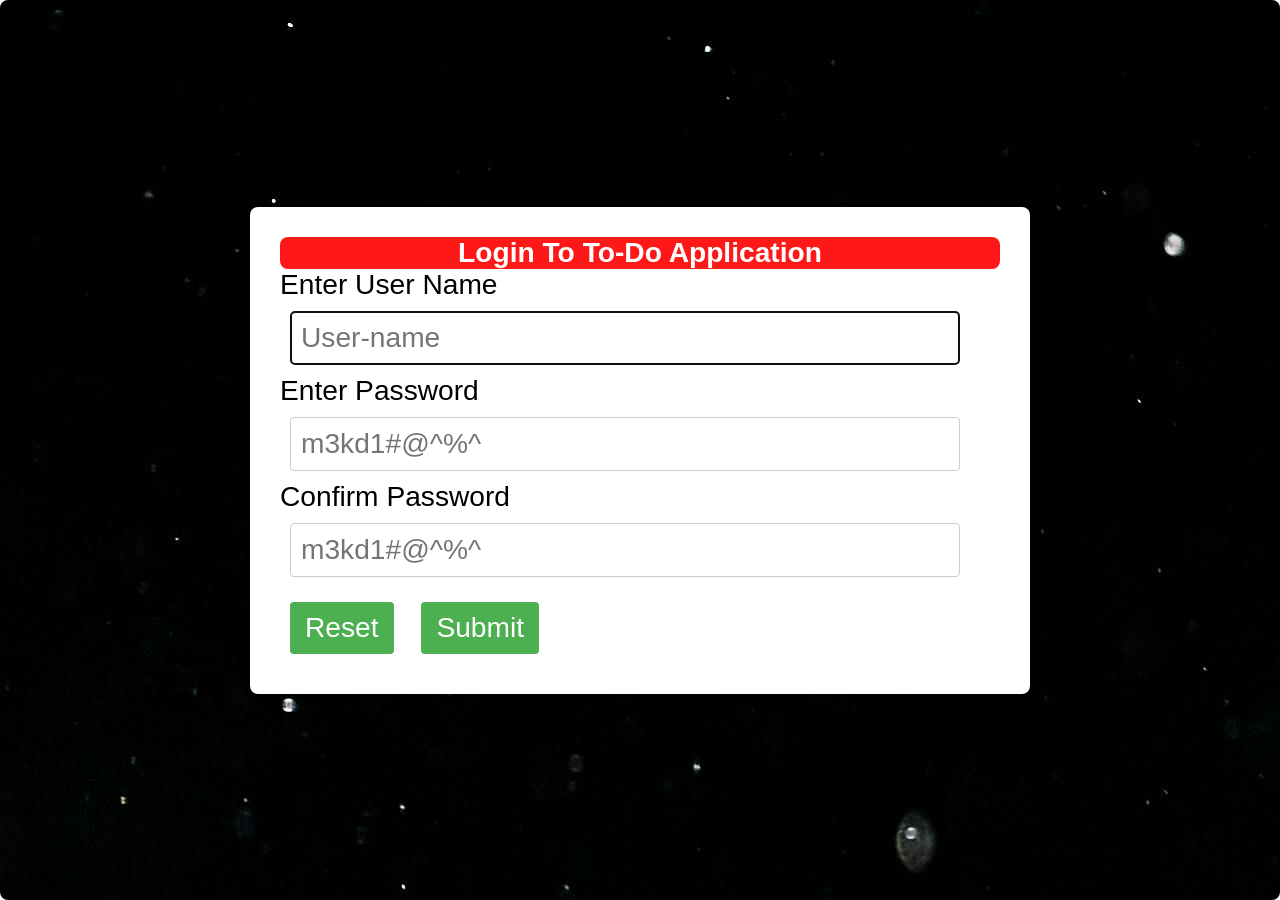
<file: index.html>
<!DOCTYPE html>
<html lang="en">

<head>
    <meta charset="UTF-8">
    <meta name="viewport" content="width=device-width, initial-scale=1.0">
    <title>Login Page</title>
    <link rel="stylesheet" href="css/index.css">
</head>

<body>
    <form method="post" onsubmit="veri()">
        <header>Login To To-Do Application</header>
        <main>
            <section id="m1">
                <label for="user">Enter User Name</label>
                <input type="text" id="user" name="user" placeholder="User-name" autofocus required>
            </section>
            <section id="m2">
                <label for="pass">Enter Password</label>
                <input type="password" id="pass" placeholder="m3kd1#@^%^" name="pass" required>
            </section>
            <section id="m3">
                <label for="cpass">Confirm Password</label>
                <input type="password" name="cpass" placeholder="m3kd1#@^%^" onkeyup="check(this)" id="cpass" required>
                <div id="error"></div>
            </section>
        </main>
        <footer id="foot">
            <input type="reset" value="Reset">
            <input type="submit" value="Submit">
        </footer>
    </form>
</body>
<script src="javascript/index.js"></script>
</html>
</file>
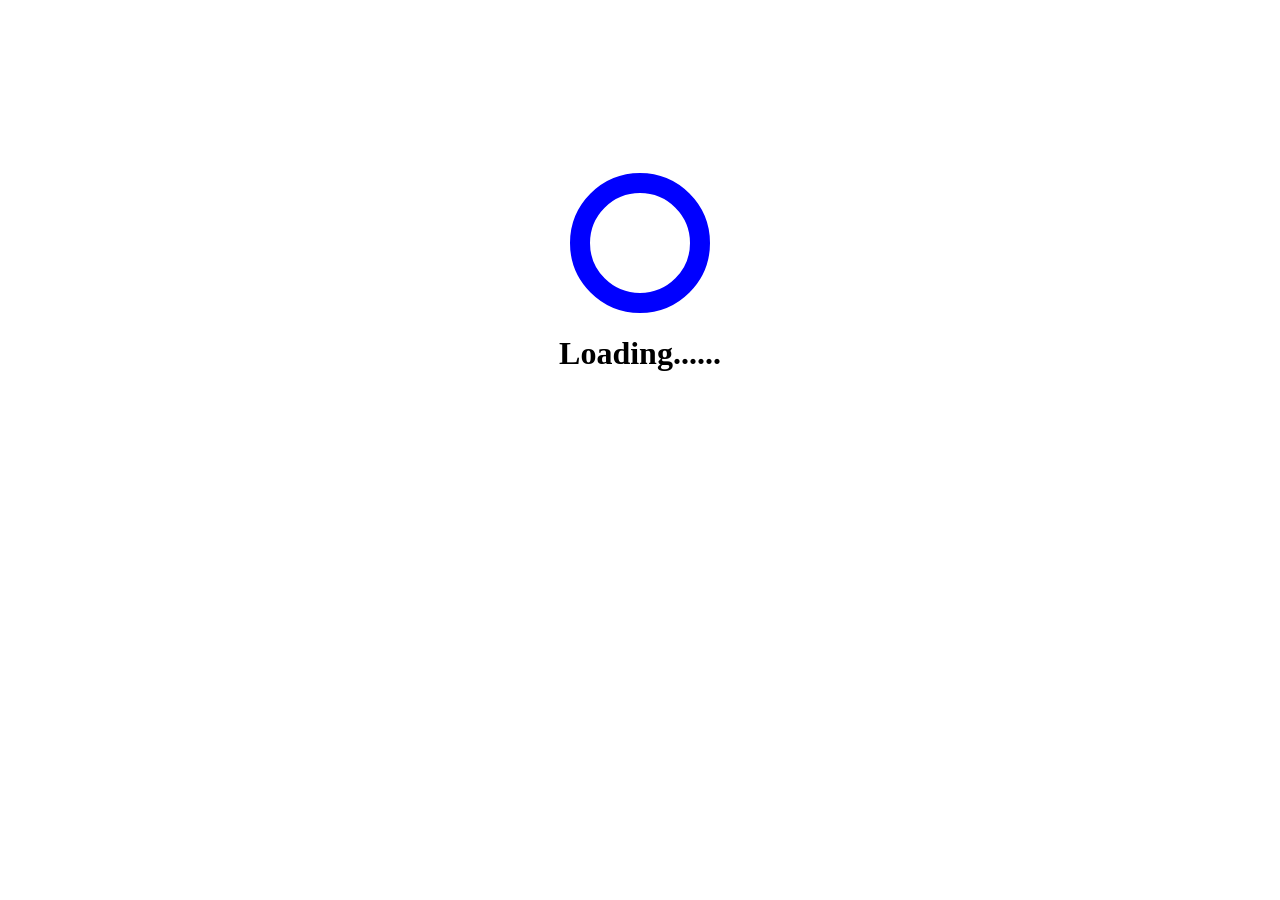
<file: Loader.html>
<!DOCTYPE html>
<html lang="en">

<head>
    <meta charset="UTF-8">
    <meta name="viewport" content="width=device-width, initial-scale=1.0">
    <title>Loading Plz wait......</title>
    <link rel="stylesheet" href="css/Loader.css">
</head>

<body onload="op()">
    <div id="pload">
        <div id="nload">
            <div id="load"></div>
        </div>
        <h1>Loading......</h1>
    </div>
</body>
<script src="javascript/Loader.js"></script>

</html>
</file>
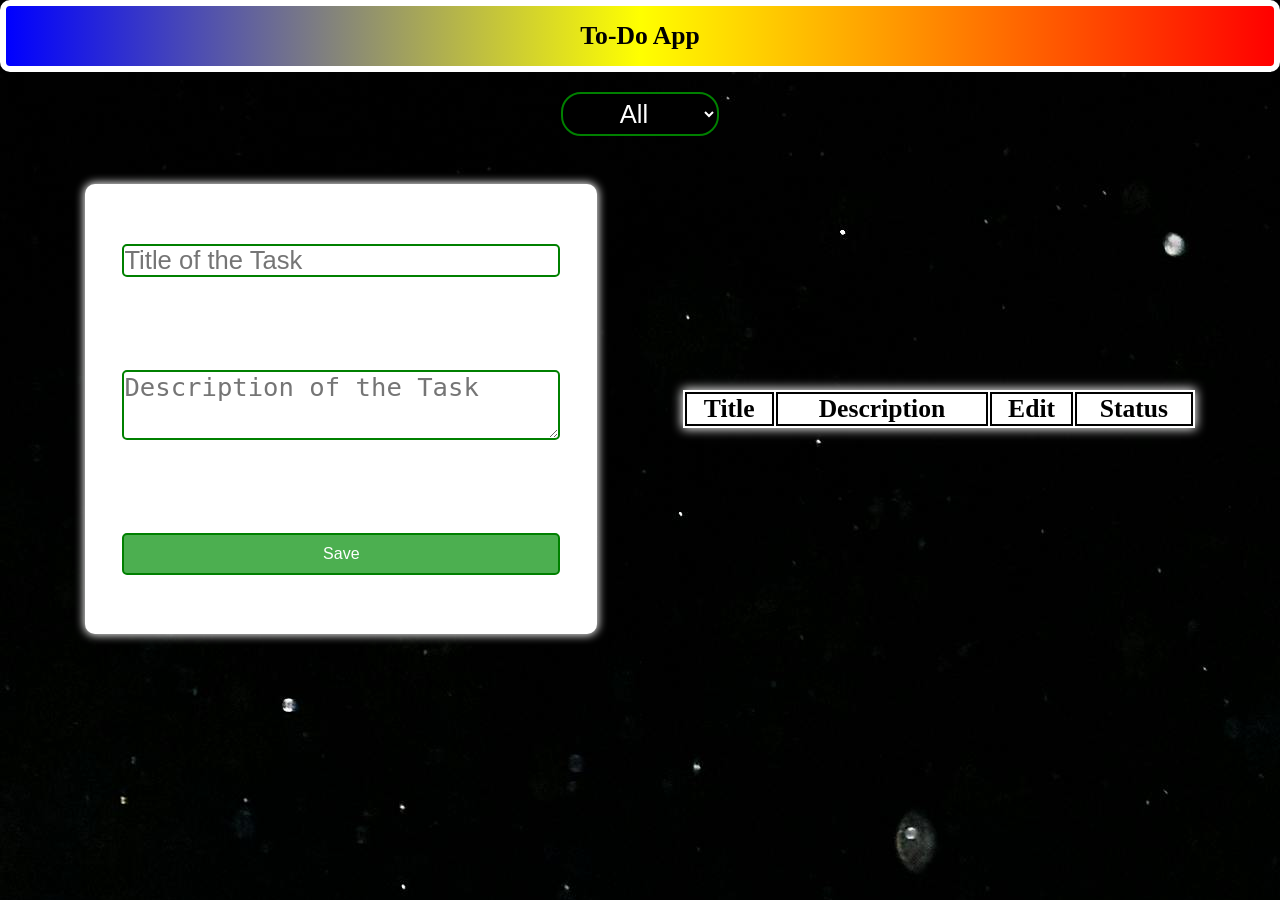
<file: To-Do.html>
<!DOCTYPE html>
<html lang="en">

<head>
    <meta charset="UTF-8">
    <meta name="viewport" content="width=device-width, initial-scale=1.0">
    <title>To-Do Website.....</title>
    <link rel="stylesheet" href="css/To-Do.css">
    <style>       
        body {
            background: url('image/pexels-cottonbro-9665176.jpg');
        }
    </style>
</head>

<body>
    <header>
        <p>To-Do App</p>
    </header>
    <select name="find" id="choice" onchange="choice(this.value)">
        <option value="all">All</option>
        <option value="complete">Completed</option>
        <option value="pending">Pending</option>
    </select>
    <main>
        <form id="section1">
            <input type="text" placeholder="Title of the Task" id="title" required>
            <textarea placeholder="Description of the Task" id="descrip" required></textarea>
            <input type="button" class="responsive-button" value="Save">
        </form>
        <section id="section2">
            <table>
                <thead>
                    <tr>
                        <th>Title</th>
                        <th>Description</th>
                        <th>Edit</th>
                        <th>Status</th>
                    </tr>
                </thead>
                <tbody></tbody>
            </table>
        </section>
    </main>
    <script src="javascript/new-to-do.js"></script>
</body>

</html>
</file>
<file: css/index.css>
* {
    font-family: Arial, sans-serif;
    background-color: #ffffff;
    margin: 0;
    padding: 0;
    font-size: 2.2vmax;
    border-radius: 8px;
}

body {
    width: 100vw;
    height: 100vh;
    background: url('../image/pexels-cottonbro-9665176.jpg');    
    background-repeat: no-repeat;
    display: flex;
    justify-content: center;
    align-items: center;
}

form {
    width: 100vw;
    padding: 30px;
    border-radius: 8px;
    box-shadow: 0 2px 10px rgba(0, 0, 0, 0.1);
    max-width: 80vmin;
    margin: auto;
}

header {
    width: 100%;
    height: fit-content;
    background: rgb(255, 24, 24);
    text-align: center;
    font-weight: bolder;
    color: #ffffff;
}

input[type="text"],
input[type="password"] {
    width: 90%;
    padding: 10px;
    margin: 10px;
    border: 1px solid #ccc;
    border-radius: 4px;
}

input[type="reset"],
input[type="submit"] {
    background-color: #4CAF50;
    color: white;
    border: none;
    padding: 10px 15px;
    border-radius: 4px;
    cursor: pointer;
    margin: 10px;
}

input[type="reset"]:hover,
input[type="submit"]:hover {
    background-color: #45a049;
}

#error {
    color: red;
    font-size: 14px;
    margin-top: 5px;
}

@media (max-width: 768px) {
    header {
        font-size: 20px;
    }

    form {
        padding: 15px;
    }

    input[type="reset"],
    input[type="submit"] {
        width: 100%;
    }
}
</file>
<file: css/Loader.css>
#pload {
    height: 550px;
    display: flex;
    flex-direction: column;
    justify-content: center;
    align-items: center;
}

#load {
    width: 100px;
    height: 100px;
    margin: auto;
    display: flex;
    border-radius: 50%;
}

#nload {
    width: 100px;
    height: 100px;
    align-content: center;
    border-radius: 50%;
    border: 20px solid blue;
    animation-name: loader;
    animation-duration: 1s;
    animation-iteration-count: infinite;
    animation-timing-function: ease-in-out;
}

@keyframes loader {
    0% {
        border-bottom: 20px dotted blue;
    }

    25% {
        border-left: 20px dotted red;
    }

    50% {
        border-top: 20px dotted yellow;
    }

    75% {
        border-right: 20px dotted purple;
    }
}
</file>
<file: css/To-Do.css>
* {
    padding: 0;
    margin: 0;
    font-size: 2vmax;
    box-sizing: border-box;
    transition: all 0.5s ease-in-out;
}
body::-webkit-scrollbar{
    display: none;
}
body {
    width: 100vw;
    background-size: cover;
    user-select: none;
    text-align: center;
    /* justify-content: center; */
}

header {
    width: 100%;
    min-height: 8vh;
    height: auto;
    display: flex;
    justify-content: center;
    align-items: center;
    font-weight: bolder;
    color: rgb(0, 0, 0);
    border: 0.5vmax solid rgb(255, 255, 255);
    background: linear-gradient(to left, red, yellow, blue);
    border-radius: 10px;
}

main {
    width: 100%;
    /* min-width: 400px; */
    display: flex;
    flex-direction: row;
    justify-content: space-evenly;
    align-items: center;
    flex-wrap: wrap;
}

main>#section1 {
    width: 40%;
    /* min-width: 250px; */
    height: 50vh;
    margin-top: 3vmax;
    margin-bottom: 3vmax;
    padding: 1%;
    border-radius: 10px;
    box-shadow: 0 0 10px 1px white;
    background-color: white;
    display: flex;
    flex-direction: column;
    justify-content: space-evenly;
    align-content: space-evenly;
}

#section1>input {
    width: 90%;
    margin: auto;
    border-radius: 5px;
    border: 2px solid green;
}
textarea{
    width: 90%;
    margin: auto;
    min-height: 70px;
    border-radius: 5px;
    border: 2px solid green;
}
main>#section2 {
    width: 40%;
    /* min-width: 400px; */
    /* height: 30vh; */
    margin-top: 3vmax;
    margin-bottom: 3vmax;
    box-shadow: 0 0 10px 1px white;
    background-color: white;
    display: flex;
    flex-direction: column;
    justify-content: space-evenly;
}

table{
    width: 100%;
    table-layout: auto;
}

th,td{
    /* width: 100%; */
    border: 2px solid #000;
}

.responsive-button {
    background-color: #4CAF50;
    color: #fff;
    border: none;
    width: 10%;
    padding: 10px 20px;
    font-size: 16px;
    cursor: pointer;
    border-radius: 5px;
    transition: background-color 0.3s ease-in-out;
    animation: pulse 2s infinite;
}

.responsive-button:hover {
    background-color: #3e8e41;
}

@keyframes pulse {
    0% {
        transform: scale(1);
    }

    50% {
        transform: scale(0.8);
    }

    100% {
        transform: scale(1);
    }
}

@media (min-width: 0px) and (max-width: 780px) {
    header {
        height: 5vh;
    }

    main {
        flex-direction: column;
    }

    main>#section1 {
        width: 80%;
        height: 30vh;
    }

    main>#section2 {
        width: 80%;
    }
}

select{
    margin: 20px 0 10px 0;
    width: fit-content;
    padding: 5px;
    color: #fff;
    text-align: center;
    background-color: #000;
    border-radius: 20px;
    border: 2px solid green;
    outline-offset: -10000px;
}

@media screen and (max-width:320px) {
    #section2{
        overflow: scroll;
    }
    .responsive-button{
        padding: 0px 5px 0px 5px;
    }
    #section2 .responsive-button{
        padding: 0;
        border-radius: 0;
        font-size: 1.8vmax;
    }
}
</file>
